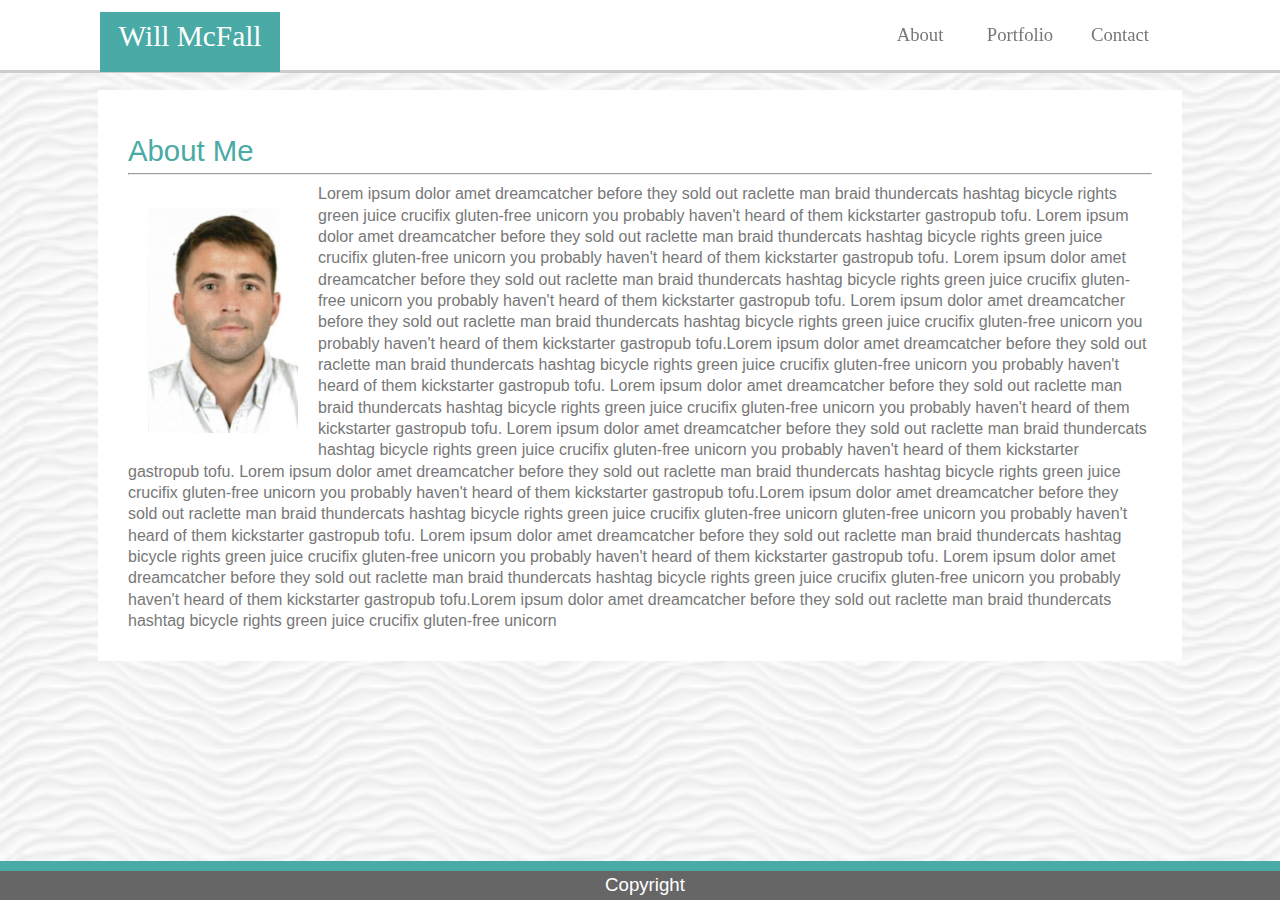
<file: index.html>
<!DOCTYPE html>
<html>
    <head>
        <title> Basic Portfolio </title>
        <link rel="stylesheet" type="text/css" href="./assets/css/reset.css"/>
        <link rel="stylesheet" type="text/css" href="./assets/css/hover.css"/>
        <link rel="stylesheet" type="text/css" href="./assets/css/style.css"/>
    </head>
    <body>
            <header>
                    <h1 id="header_name">Will McFall</h1>
                    <h3> <a class= "hvr-wobble-vertical" id="header_link_index" href="./index.html">About</a> </h3>
                    <h3> <a class= "hvr-wobble-vertical" id="header_link_portfolio" href="./portfolio.html">Portfolio</a> </h3>
                    <h3> <a class= "hvr-wobble-vertical" id="header_link_contact" href="./contact.html">Contact</a> </h3>
            </header> 

            <div class="container">
                <br>
                <h1>About Me</h1>
                <hr>
                <p>
                <img id="about_image" src="./assets/images/Headshot.JPG">
                Lorem ipsum dolor amet dreamcatcher before they sold out raclette man braid thundercats hashtag bicycle rights green juice crucifix 
                gluten-free unicorn you probably haven't heard of them kickstarter gastropub tofu.  Lorem ipsum dolor amet dreamcatcher before they sold out raclette man braid thundercats hashtag bicycle rights green juice crucifix 
                gluten-free unicorn you probably haven't heard of them kickstarter gastropub tofu. Lorem ipsum dolor amet dreamcatcher before they sold out raclette man braid thundercats hashtag bicycle rights green juice crucifix 
                gluten-free unicorn you probably haven't heard of them kickstarter gastropub tofu.  Lorem ipsum dolor amet dreamcatcher before they sold out raclette man braid thundercats hashtag bicycle rights green juice crucifix 
                gluten-free unicorn you probably haven't heard of them kickstarter gastropub tofu.Lorem ipsum dolor amet dreamcatcher before they sold out raclette man braid thundercats hashtag bicycle rights green juice crucifix 
                gluten-free unicorn you probably haven't heard of them kickstarter gastropub tofu.  Lorem ipsum dolor amet dreamcatcher before they sold out raclette man braid thundercats hashtag bicycle rights green juice crucifix 
                gluten-free unicorn you probably haven't heard of them kickstarter gastropub tofu. Lorem ipsum dolor amet dreamcatcher before they sold out raclette man braid thundercats hashtag bicycle rights green juice crucifix 
                gluten-free unicorn you probably haven't heard of them kickstarter gastropub tofu.  Lorem ipsum dolor amet dreamcatcher before they sold out raclette man braid thundercats hashtag bicycle rights green juice crucifix 
                gluten-free unicorn you probably haven't heard of them kickstarter gastropub tofu.Lorem ipsum dolor amet dreamcatcher before they sold out raclette man braid thundercats hashtag bicycle rights green juice crucifix 
                gluten-free unicorn gluten-free unicorn you probably haven't heard of them kickstarter gastropub tofu. Lorem ipsum dolor amet dreamcatcher before they sold out raclette man braid thundercats hashtag bicycle rights green juice crucifix 
                gluten-free unicorn you probably haven't heard of them kickstarter gastropub tofu.  Lorem ipsum dolor amet dreamcatcher before they sold out raclette man braid thundercats hashtag bicycle rights green juice crucifix 
                gluten-free unicorn you probably haven't heard of them kickstarter gastropub tofu.Lorem ipsum dolor amet dreamcatcher before they sold out raclette man braid thundercats hashtag bicycle rights green juice crucifix 
                gluten-free unicorn
                </p>
            </div>
            <footer>
                <h3>Copyright</h3>
            </footer> 

    </body>
</html>
</file>
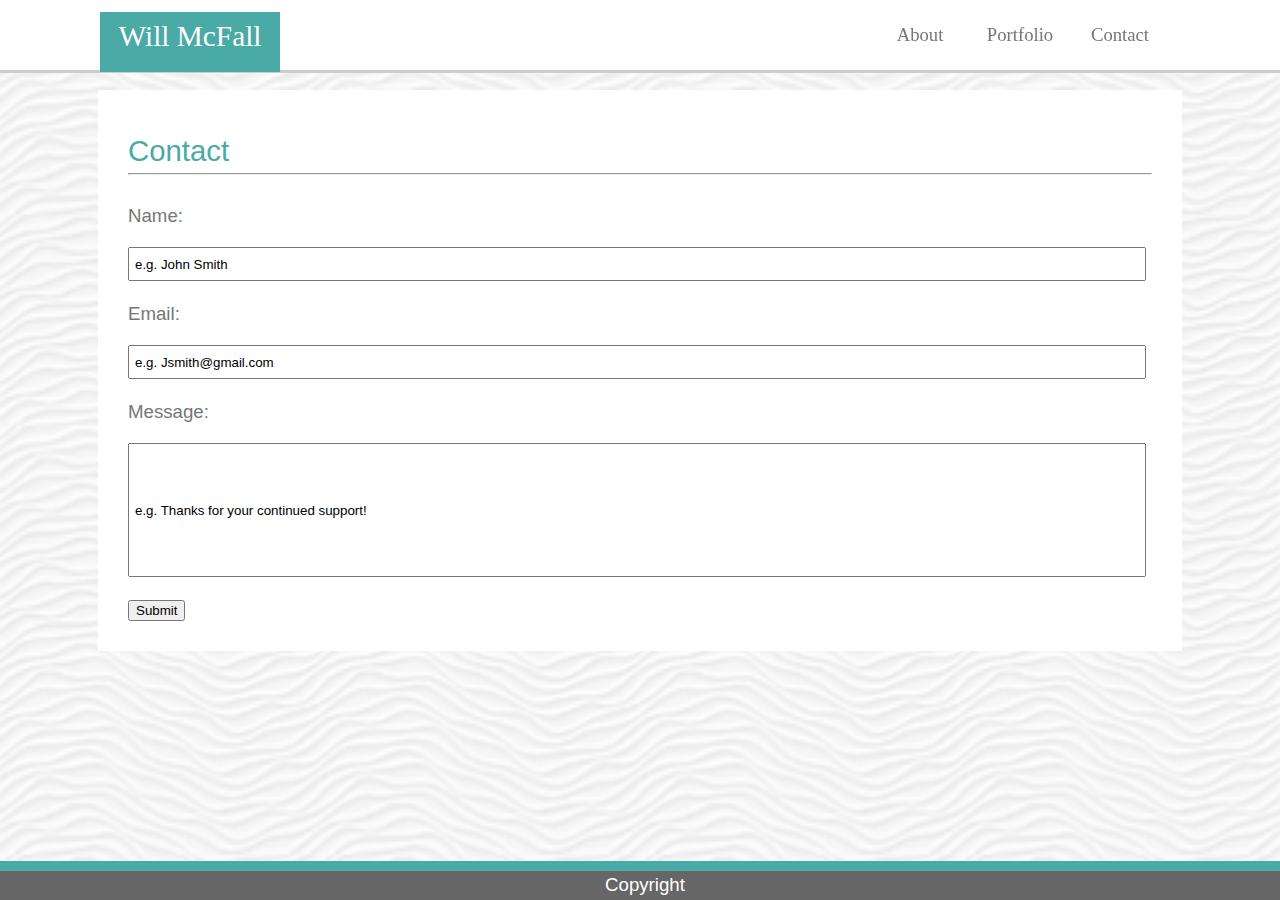
<file: contact.html>
<!DOCTYPE html>
<html>
    <head>
        <title> Basic Portfolio - Contact</title>
        <link rel="stylesheet" type="text/css" href="./assets/css/reset.css"/>
        <link rel="stylesheet" type="text/css" href="./assets/css/hover.css"/>
        <link rel="stylesheet" type="text/css" href="./assets/css/style.css"/>
    </head>
    <body>

            <header>
                    <h1 id="header_name">Will McFall</h1>
                    <h3> <a class= "hvr-wobble-vertical" id="header_link_index" href="./index.html">About</a> </h3>
                    <h3> <a class= "hvr-wobble-vertical" id="header_link_portfolio" href="./portfolio.html">Portfolio</a> </h3>
                    <h3> <a class= "hvr-wobble-vertical" id="header_link_contact" href="./contact.html">Contact</a> </h3>
            </header> 

        <div class="container">
           <br>
            <h1>Contact</h1>
           <hr>
            <form>
                <br>
                <h3>Name:</h3>
                <br>
                <input style="width:98%; height:20px; padding:5px" type="text" name="name" value="e.g. John Smith">
                <br>
                <br>
                <h3>Email:</h3>
                <br>
                <input style="width:98%; height:20px; padding:5px" type="text" name="email" value="e.g. Jsmith@gmail.com">
                <br>
                <br>
                <h3>Message:</h3>
                <br>
                <input style="width:98%; height:120px; padding:5px" type="text" name="message" value="e.g. Thanks for your continued support!">
                <br>
                <br>
                <input type="submit" value="Submit">  
            </form> 
        </div>
        <footer>
            <h3>Copyright</h3>
        </footer>   
    </body>
</html>
</file>
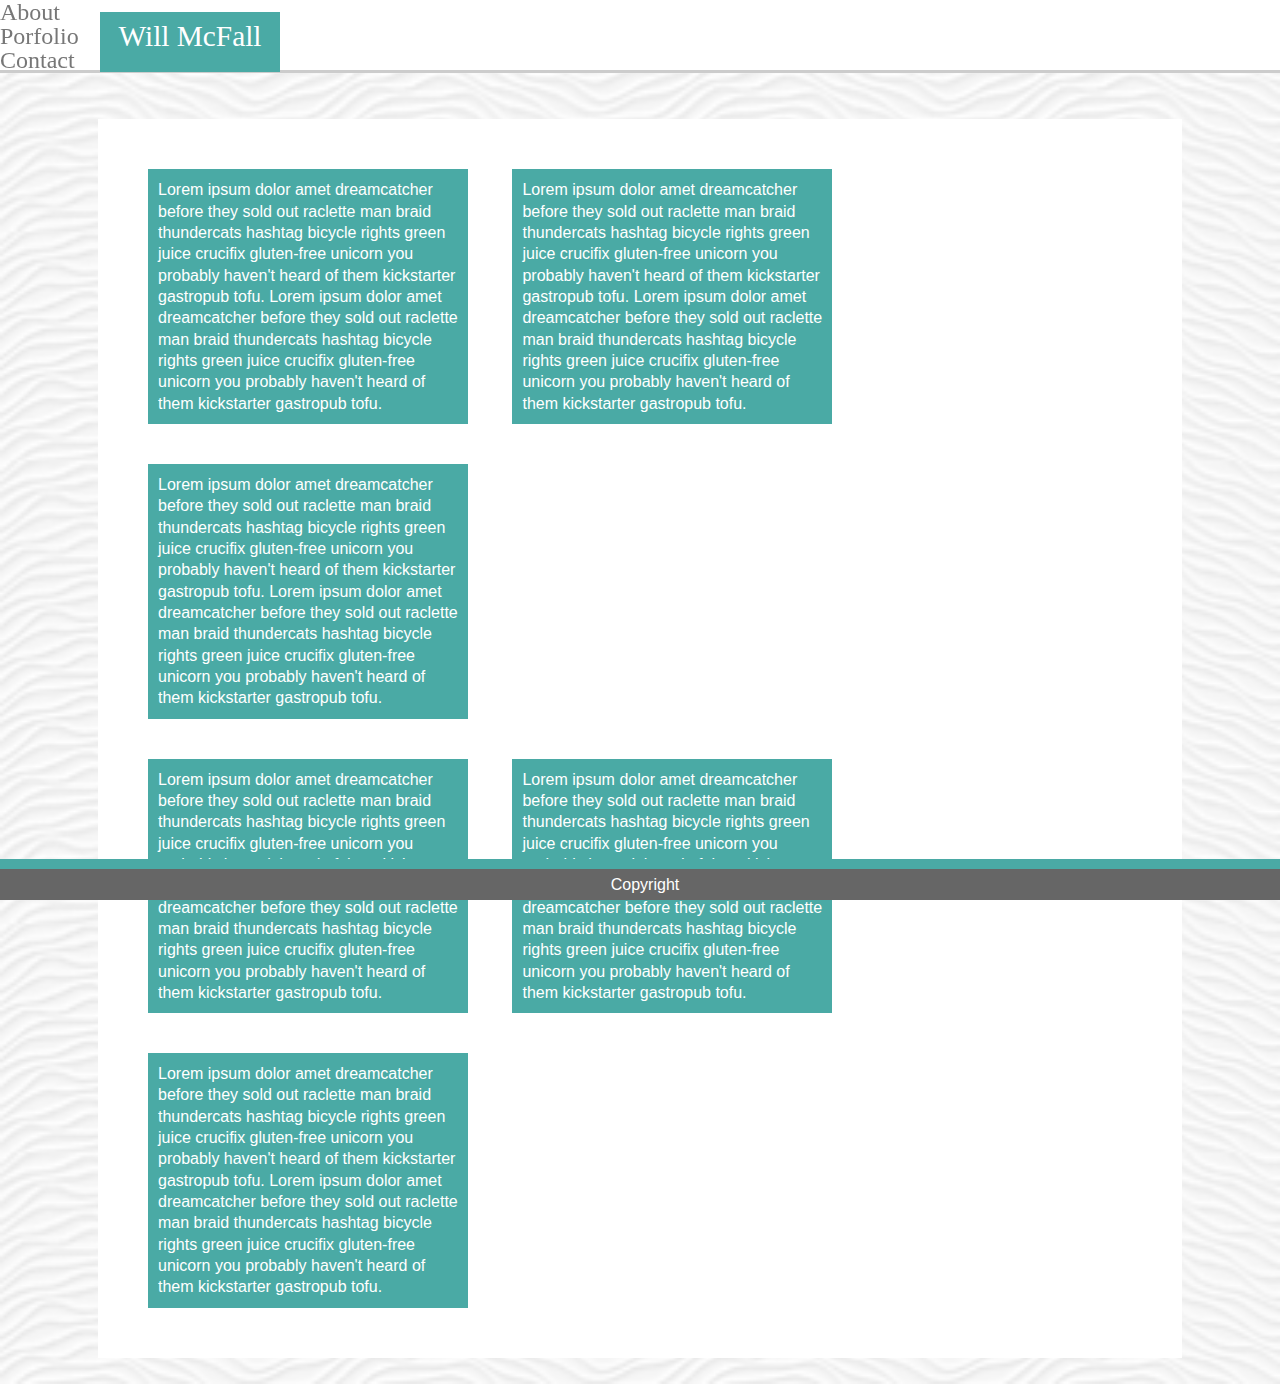
<file: porfolio.html>
<!DOCTYPE html>
<html>
    <head>
        <title> Basic Portfolio - Portfolio </title>
        <link rel="stylesheet" type="text/css" href="./assets/css/reset.css"/>
        <link rel="stylesheet" type="text/css" href="./assets/css/style.css"/>
    </head>
    <body>
        <header>
            <h1 id="header_name">Will McFall</h1>
            <h2> <a id="header_links" href="./index.html">About</a> </h2>
            <h2> <a id="header_links"href="./portfolio.html">Porfolio</a> </h2>
            <h2> <a id="header_links"href="./contact.html">Contact</a> </h2>
        </header> 
        <h1>Contact</h1>
        
        <div class="container">
                <div id="square1">
                        <p>
                            Lorem ipsum dolor amet dreamcatcher before they sold out raclette man braid thundercats hashtag bicycle rights green juice crucifix 
                            gluten-free unicorn you probably haven't heard of them kickstarter gastropub tofu.  Lorem ipsum dolor amet dreamcatcher before they sold out raclette man braid thundercats hashtag bicycle rights green juice crucifix 
                            gluten-free unicorn you probably haven't heard of them kickstarter gastropub tofu.  
                        </p>

                </div>
                <div id="square2">
                        <p>
                            Lorem ipsum dolor amet dreamcatcher before they sold out raclette man braid thundercats hashtag bicycle rights green juice crucifix 
                            gluten-free unicorn you probably haven't heard of them kickstarter gastropub tofu.  Lorem ipsum dolor amet dreamcatcher before they sold out raclette man braid thundercats hashtag bicycle rights green juice crucifix 
                            gluten-free unicorn you probably haven't heard of them kickstarter gastropub tofu.  
                        </p>

                </div>
                <div id="square3">
                        <p>
                            Lorem ipsum dolor amet dreamcatcher before they sold out raclette man braid thundercats hashtag bicycle rights green juice crucifix 
                            gluten-free unicorn you probably haven't heard of them kickstarter gastropub tofu.  Lorem ipsum dolor amet dreamcatcher before they sold out raclette man braid thundercats hashtag bicycle rights green juice crucifix 
                            gluten-free unicorn you probably haven't heard of them kickstarter gastropub tofu.  
                        </p>

                </div>

                <br>


                <div id="square4">
                        <p>
                            Lorem ipsum dolor amet dreamcatcher before they sold out raclette man braid thundercats hashtag bicycle rights green juice crucifix 
                            gluten-free unicorn you probably haven't heard of them kickstarter gastropub tofu.  Lorem ipsum dolor amet dreamcatcher before they sold out raclette man braid thundercats hashtag bicycle rights green juice crucifix 
                            gluten-free unicorn you probably haven't heard of them kickstarter gastropub tofu.  
                        </p>

                </div>
                <div id="square5">
                        <p>
                            Lorem ipsum dolor amet dreamcatcher before they sold out raclette man braid thundercats hashtag bicycle rights green juice crucifix 
                            gluten-free unicorn you probably haven't heard of them kickstarter gastropub tofu.  Lorem ipsum dolor amet dreamcatcher before they sold out raclette man braid thundercats hashtag bicycle rights green juice crucifix 
                            gluten-free unicorn you probably haven't heard of them kickstarter gastropub tofu.  
                         </p>

                </div>
                <div id="square6">
                        <p>
                            Lorem ipsum dolor amet dreamcatcher before they sold out raclette man braid thundercats hashtag bicycle rights green juice crucifix 
                            gluten-free unicorn you probably haven't heard of them kickstarter gastropub tofu.  Lorem ipsum dolor amet dreamcatcher before they sold out raclette man braid thundercats hashtag bicycle rights green juice crucifix 
                            gluten-free unicorn you probably haven't heard of them kickstarter gastropub tofu.  
                        </p>

                </div>
            </div>​
    
        <footer>
                <p>Copyright</p>
        </footer> 

    </body>
</html>
</file>
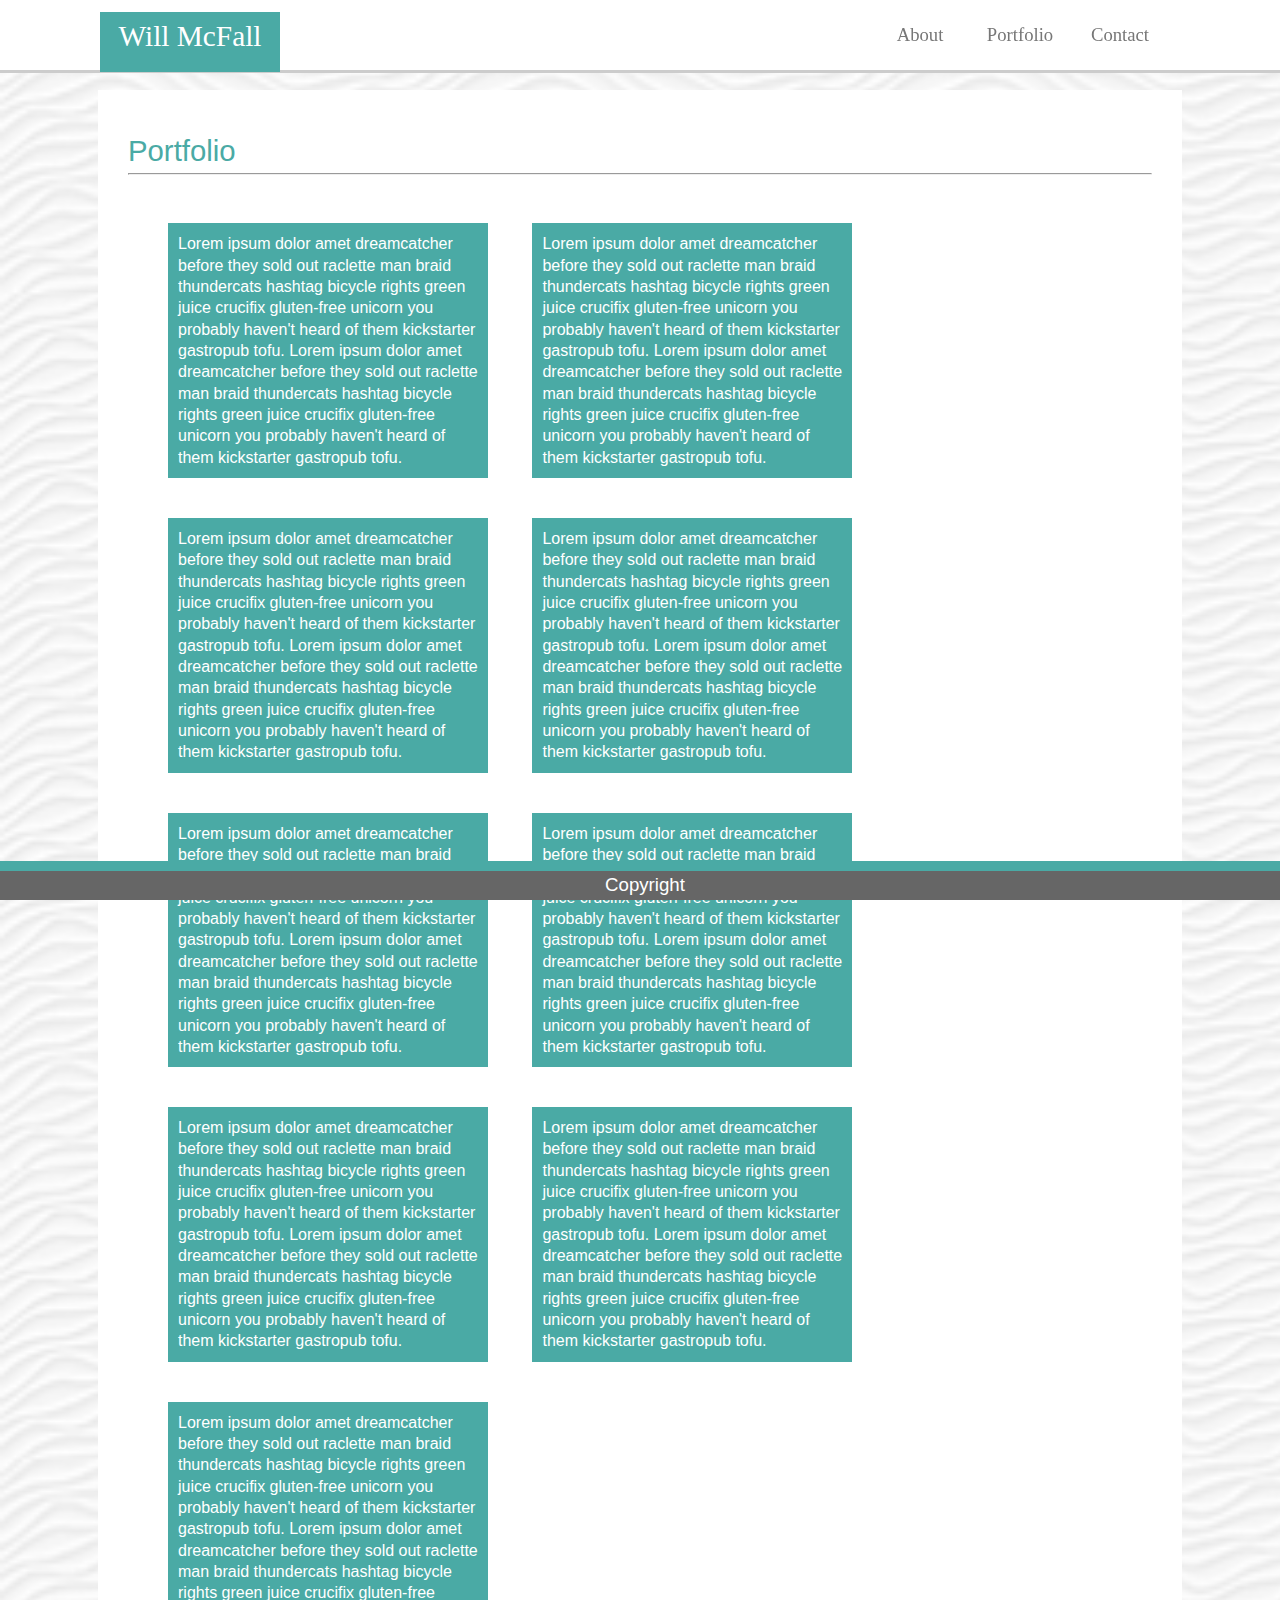
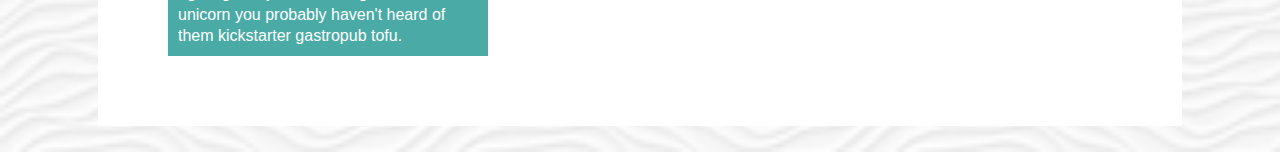
<file: portfolio.html>
<!DOCTYPE html>
<html>
    <head>
        <title> Basic Portfolio - Portfolio </title>
        <link rel="stylesheet" type="text/css" href="./assets/css/reset.css"/>
        <link rel="stylesheet" type="text/css" href="./assets/css/hover.css"/>
        <link rel="stylesheet" type="text/css" href="./assets/css/style.css"/>
    </head>
    <body>
            <header>
                    <h1 id="header_name">Will McFall</h1>
                    <h3> <a class= "hvr-wobble-vertical" id="header_link_index" href="./index.html">About</a> </h3>
                    <h3> <a class= "hvr-wobble-vertical" id="header_link_portfolio" href="./portfolio.html">Portfolio</a> </h3>
                    <h3> <a class= "hvr-wobble-vertical" id="header_link_contact" href="./contact.html">Contact</a> </h3>
            </header> 
        
        <div class="container">
                <br>
                <h1>Portfolio</h1>
            
                <hr>
                
                <div class="portfolio_box_container">
            
                    <div id="square1">
                        <p>
                            Lorem ipsum dolor amet dreamcatcher before they sold out raclette man braid thundercats hashtag bicycle rights green juice crucifix 
                            gluten-free unicorn you probably haven't heard of them kickstarter gastropub tofu.  Lorem ipsum dolor amet dreamcatcher before they sold out raclette man braid thundercats hashtag bicycle rights green juice crucifix 
                            gluten-free unicorn you probably haven't heard of them kickstarter gastropub tofu.  
                        </p>
                    </div>

                    <div id="square2">
                        <p>
                            Lorem ipsum dolor amet dreamcatcher before they sold out raclette man braid thundercats hashtag bicycle rights green juice crucifix 
                            gluten-free unicorn you probably haven't heard of them kickstarter gastropub tofu.  Lorem ipsum dolor amet dreamcatcher before they sold out raclette man braid thundercats hashtag bicycle rights green juice crucifix 
                            gluten-free unicorn you probably haven't heard of them kickstarter gastropub tofu.  
                        </p>
                    </div>

                    <div id="square3">
                        <p>
                            Lorem ipsum dolor amet dreamcatcher before they sold out raclette man braid thundercats hashtag bicycle rights green juice crucifix 
                            gluten-free unicorn you probably haven't heard of them kickstarter gastropub tofu.  Lorem ipsum dolor amet dreamcatcher before they sold out raclette man braid thundercats hashtag bicycle rights green juice crucifix 
                            gluten-free unicorn you probably haven't heard of them kickstarter gastropub tofu.  
                        </p>
                    </div>

                    <div id="square4">
                        <p>
                            Lorem ipsum dolor amet dreamcatcher before they sold out raclette man braid thundercats hashtag bicycle rights green juice crucifix 
                            gluten-free unicorn you probably haven't heard of them kickstarter gastropub tofu.  Lorem ipsum dolor amet dreamcatcher before they sold out raclette man braid thundercats hashtag bicycle rights green juice crucifix 
                            gluten-free unicorn you probably haven't heard of them kickstarter gastropub tofu.  
                        </p>
                    </div>

                    <div id="square5">
                        <p>
                            Lorem ipsum dolor amet dreamcatcher before they sold out raclette man braid thundercats hashtag bicycle rights green juice crucifix 
                            gluten-free unicorn you probably haven't heard of them kickstarter gastropub tofu.  Lorem ipsum dolor amet dreamcatcher before they sold out raclette man braid thundercats hashtag bicycle rights green juice crucifix 
                            gluten-free unicorn you probably haven't heard of them kickstarter gastropub tofu.  
                        </p>
                    </div>

                    <div id="square6">
                        <p>
                            Lorem ipsum dolor amet dreamcatcher before they sold out raclette man braid thundercats hashtag bicycle rights green juice crucifix 
                            gluten-free unicorn you probably haven't heard of them kickstarter gastropub tofu.  Lorem ipsum dolor amet dreamcatcher before they sold out raclette man braid thundercats hashtag bicycle rights green juice crucifix 
                            gluten-free unicorn you probably haven't heard of them kickstarter gastropub tofu.  
                        </p>
                    </div>

                    <div id="square7">
                        <p>
                            Lorem ipsum dolor amet dreamcatcher before they sold out raclette man braid thundercats hashtag bicycle rights green juice crucifix 
                            gluten-free unicorn you probably haven't heard of them kickstarter gastropub tofu.  Lorem ipsum dolor amet dreamcatcher before they sold out raclette man braid thundercats hashtag bicycle rights green juice crucifix 
                            gluten-free unicorn you probably haven't heard of them kickstarter gastropub tofu.  
                        </p>
                    </div>

                    <div id="square8">
                        <p>
                            Lorem ipsum dolor amet dreamcatcher before they sold out raclette man braid thundercats hashtag bicycle rights green juice crucifix 
                            gluten-free unicorn you probably haven't heard of them kickstarter gastropub tofu.  Lorem ipsum dolor amet dreamcatcher before they sold out raclette man braid thundercats hashtag bicycle rights green juice crucifix 
                            gluten-free unicorn you probably haven't heard of them kickstarter gastropub tofu.  
                        </p>
                    </div>

                    <div id="square9">
                        <p>
                            Lorem ipsum dolor amet dreamcatcher before they sold out raclette man braid thundercats hashtag bicycle rights green juice crucifix 
                            gluten-free unicorn you probably haven't heard of them kickstarter gastropub tofu.  Lorem ipsum dolor amet dreamcatcher before they sold out raclette man braid thundercats hashtag bicycle rights green juice crucifix 
                            gluten-free unicorn you probably haven't heard of them kickstarter gastropub tofu.  
                        </p>
                    </div>


                </div>
        </div>​
    
        <footer>
            <h3>Copyright</h3>
        </footer> 

    </body>
</html>
</file>
<file: assets/css/style.css>
/*
1. Colors _Pro-tip: Use the [Eye Dropper](https://chrome.google.com/webstore/detail/eye-dropper/hmdcmlfkchdmnmnmheododdhjedfccka) Chrome extension to find the colors used on web pages._
   * Teal color (used for headings and backgrounds): `#4aaaa5`
   * Regular font color (used for paragraphs and all text besides the headings): `#777777`
   * Main header background color: `#ffffff`
   * Main header border color: `#cccccc`
   * Footer background color: `#666666`
   * Main content background color: `#ffffff`
   * Main content border color: `#dddddd`

2. Fonts:
   * For heading fonts use `font-family: 'Georgia', Times, Times New Roman, serif;`.
   * For all other fonts use `'Arial', 'Helvetica Neue', Helvetica, sans-serif;`.

3. Profile Image Found on `index.html`:
   * Use a picture of yourself.
   * If you don't have a picture, you can grab a placeholder image from [LoremPixel](http://lorempixel.com/). Save the images to your `images` folder.

4. Portfolio Images:
   * Placeholder images can be found at [LoremPixel](http://lorempixel.com/).
   * Save the images to your `images` folder.

5. Background Images:
   * The background pattern used was found on [Subtle Patterns](https://subtlepatterns.com/). You can browse through that site and find whichever pattern you like.

6. Dimensions:
   * The entire content and the main section content area is `960px` wide.
*/

h1{
    font-size: 22pt;
    color: #4aaaa5;
}

h2{
    font-size: 18pt
}

h3{
    font-size: 14pt
}

p, form{
    font-size: 12pt;
    line-height: 16pt;
}

body {
    color:#777777;
    border: #cccccc;
    font-family: Arial, Helvetica, sans-serif;
    background-image: url("../images/white-waves.png");
    background-repeat: repeat;
    background-size: cover;
}

header {
    background-color: white;
    border-color: #cccccc;
    font-family: Georgia, 'Times New Roman', Times, serif;
    border-width: 0px 0px 3px 0px;
    border-style:solid;
    width: 100%;
    height: 70px;
    position: fixed; 
    top: 0px;
    left: 0px;
}



a:link {
    color:#777777;
    text-decoration: none;
}

a:visited {
    color:rgb(134, 11, 134);
    text-decoration: none;
}

a:active {
    color:rgb(179, 53, 8);
    background-color: transparent;
    text-decoration: none;
}

footer {
    background-color: #666666;
    color: white;
    text-align: center;
    padding: 5px;
    border-style: solid; 
    border-width: 10px 0px 0px 0px;
    border-color: #4aaaa5;
    position: fixed;
    bottom: 0px;
    width:100%;
}


div.container{
    width:80%;
    height:100%;
    margin-top:90px;
    margin-bottom:10px;
    margin-left: auto;
    margin-right: auto;
    padding: 30px;
    background-color: white;
}

div.portfolio_box_container{
    padding: 20px;
}

#square1{
    width: 300px;
    margin: 20px;
    padding: 10px;
    display: inline-block;
    background-color: #4aaaa5;
    color: white;
}

#square2{
    width: 300px;
    margin: 20px;
    padding: 10px;
    display: inline-block;
    background-color: #4aaaa5;
    color: white;
}

#square3{
    width: 300px;
    margin: 20px;
    padding: 10px;
    display: inline-block;
    background-color: #4aaaa5;
    color: white;
}

#square4{
    width: 300px;
    margin: 20px;
    padding: 10px;
    display: inline-block;
    background-color: #4aaaa5;
    color: white;
}

#square5{
    width: 300px;
    margin: 20px;
    padding: 10px;
    display: inline-block;
    background-color: #4aaaa5;
    color: white;
}

#square6{
    width: 300px;
    margin: 20px;
    padding: 10px;
    display: inline-block;
    background-color: #4aaaa5;
    color: white;
}


#square7{
    width: 300px;
    margin: 20px;
    padding: 10px;
    display: inline-block;
    background-color: #4aaaa5;
    color: white;
}

#square8{
    width: 300px;
    margin: 20px;
    padding: 10px;
    display: inline-block;
    background-color: #4aaaa5;
    color: white;
}

#square9{
    width: 300px;
    margin: 20px;
    padding: 10px;
    display: inline-block;
    background-color: #4aaaa5;
    color: white;
}


#header_name{
    background-color: #4aaaa5;
    font-family: Georgia, 'Times New Roman', Times, serif;
    padding: 10px;
    width: 160px;
    height: 40px;
    position: fixed;
    top: 12px;
    left: 100px;
    text-align: center;
    color: white;
}

#header_link_contact{
    border: #cccccc;
    font-family: Georgia, 'Times New Roman', Times, serif;
    padding: 10px;
    width: 100px;
    position: fixed;
    top: 16px;
    right: 100px;
    text-align: center
}

#header_link_portfolio{
    border: #cccccc;
    font-family: Georgia, 'Times New Roman', Times, serif;
    padding: 10px;
    width: 100px;
    position: fixed; 
    top: 16px;
    right: 200px;
    text-align: center
}

#header_link_index{
    border: #cccccc;
    font-family: Georgia, 'Times New Roman', Times, serif;
    padding: 10px;
    width: 100px;
    position: fixed;
    top: 16px;
    right: 300px;
    text-align: center
}

#about_image{
    float:left;
    width:150px;
    height:auto;
    margin: 20px;
}
</file>
